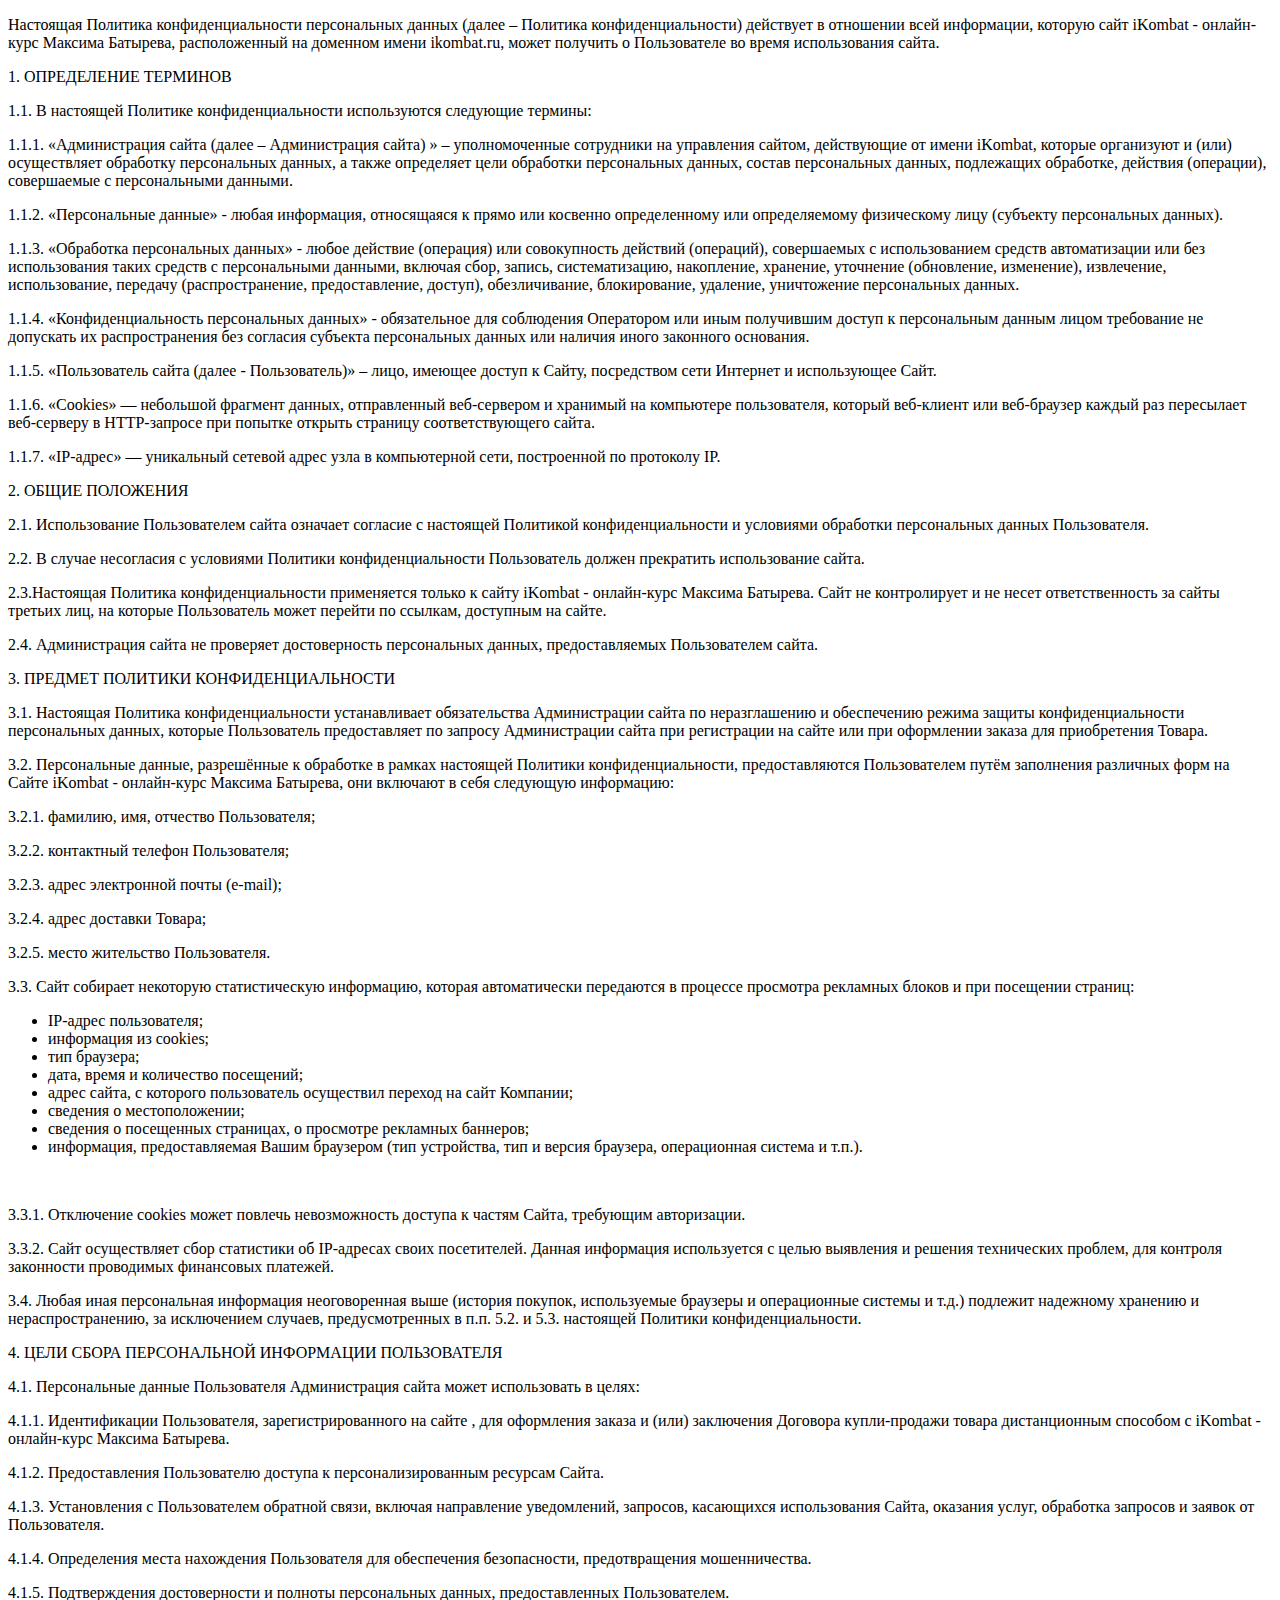
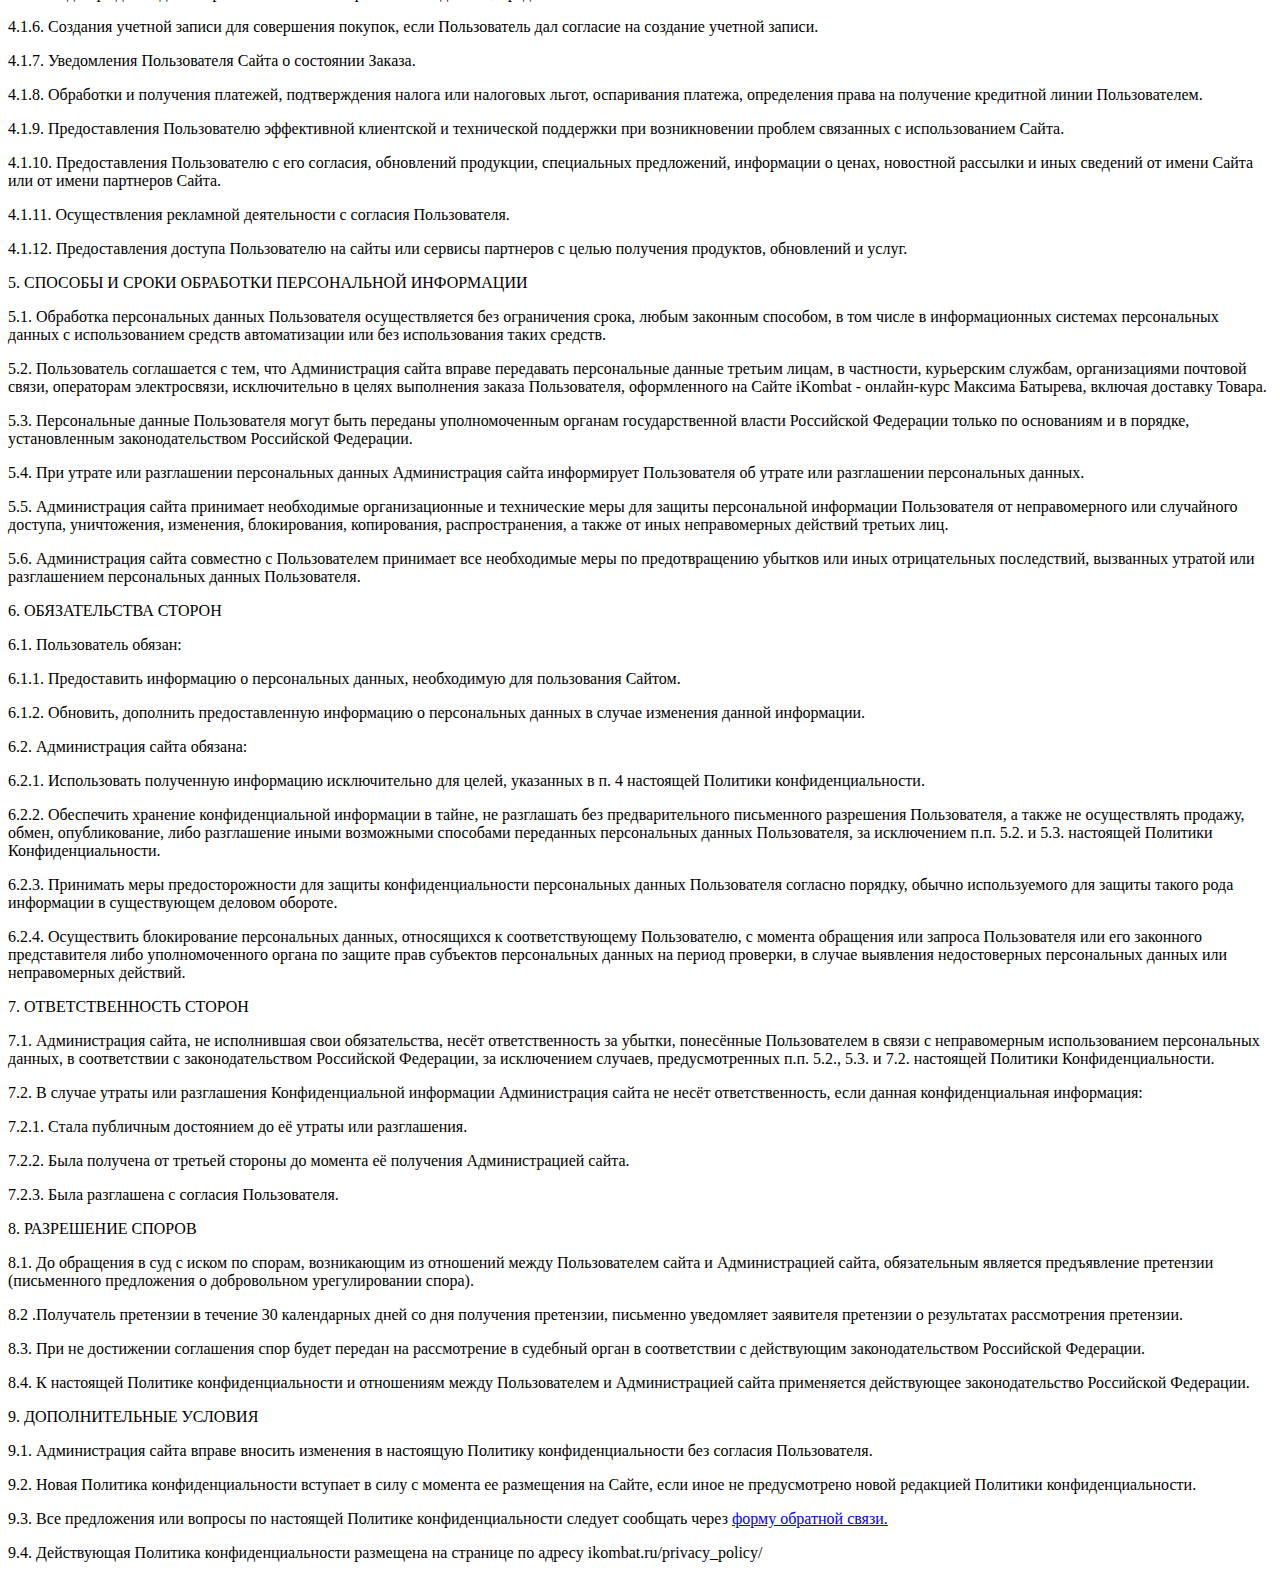
<file: privacy_policy/index.html>
<!DOCTYPE html>
<html xmlns="http://www.w3.org/1999/xhtml" lang="ru" class="g-no-js">
<head>
 <meta charset="utf-8" />

 <meta http-equiv="Content-Type" content="text/html">

</head>


 <body>
 
 

 <div class="b-editor">
 <p>Настоящая Политика конфиденциальности персональных данных (далее &ndash; Политика конфиденциальности) действует в отношении всей информации, которую сайт iKombat - онлайн-курс Максима Батырева, расположенный на доменном имени ikombat.ru, может получить о Пользователе во время использования сайта.</p>

<p>1. ОПРЕДЕЛЕНИЕ ТЕРМИНОВ</p>

<p>1.1. В настоящей Политике конфиденциальности используются следующие термины:</p>

<p>1.1.1. &laquo;Администрация сайта (далее &ndash; Администрация сайта) &raquo; &ndash; уполномоченные сотрудники на управления сайтом, действующие от имени iKombat, которые организуют и (или) осуществляет обработку персональных данных, а также определяет цели обработки персональных данных, состав персональных данных, подлежащих обработке, действия (операции), совершаемые с персональными данными.</p>

<p>1.1.2. &laquo;Персональные данные&raquo; - любая информация, относящаяся к прямо или косвенно определенному или определяемому физическому лицу (субъекту персональных данных).</p>

<p>1.1.3. &laquo;Обработка персональных данных&raquo; - любое действие (операция) или совокупность действий (операций), совершаемых с использованием средств автоматизации или без использования таких средств с персональными данными, включая сбор, запись, систематизацию, накопление, хранение, уточнение (обновление, изменение), извлечение, использование, передачу (распространение, предоставление, доступ), обезличивание, блокирование, удаление, уничтожение персональных данных.</p>

<p>1.1.4. &laquo;Конфиденциальность персональных данных&raquo; - обязательное для соблюдения Оператором или иным получившим доступ к персональным данным лицом требование не допускать их распространения без согласия субъекта персональных данных или наличия иного законного основания.</p>

<p>1.1.5. &laquo;Пользователь сайта (далее - Пользователь)&raquo; &ndash; лицо, имеющее доступ к Сайту, посредством сети Интернет и использующее Сайт.</p>

<p>1.1.6. &laquo;Cookies&raquo; &mdash; небольшой фрагмент данных, отправленный веб-сервером и хранимый на компьютере пользователя, который веб-клиент или веб-браузер каждый раз пересылает веб-серверу в HTTP-запросе при попытке открыть страницу соответствующего сайта.</p>

<p>1.1.7. &laquo;IP-адрес&raquo; &mdash; уникальный сетевой адрес узла в компьютерной сети, построенной по протоколу IP.</p>

<p>2. ОБЩИЕ ПОЛОЖЕНИЯ</p>

<p>2.1. Использование Пользователем сайта означает согласие с настоящей Политикой конфиденциальности и условиями обработки персональных данных Пользователя.</p>

<p>2.2. В случае несогласия с условиями Политики конфиденциальности Пользователь должен прекратить использование сайта.</p>

<p>2.3.Настоящая Политика конфиденциальности применяется только к сайту iKombat - онлайн-курс Максима Батырева. Сайт не контролирует и не несет ответственность за сайты третьих лиц, на которые Пользователь может перейти по ссылкам, доступным на сайте.</p>

<p>2.4. Администрация сайта не проверяет достоверность персональных данных, предоставляемых Пользователем сайта.</p>

<p>3. ПРЕДМЕТ ПОЛИТИКИ КОНФИДЕНЦИАЛЬНОСТИ</p>

<p>3.1. Настоящая Политика конфиденциальности устанавливает обязательства Администрации сайта по неразглашению и обеспечению режима защиты конфиденциальности персональных данных, которые Пользователь предоставляет по запросу Администрации сайта при регистрации на сайте или при оформлении заказа для приобретения Товара.</p>

<p>3.2. Персональные данные, разрешённые к обработке в рамках настоящей Политики конфиденциальности, предоставляются Пользователем путём заполнения различных форм на Сайте iKombat - онлайн-курс Максима Батырева, они включают в себя следующую информацию:</p>

<p>3.2.1. фамилию, имя, отчество Пользователя;</p>

<p>3.2.2. контактный телефон Пользователя;</p>

<p>3.2.3. адрес электронной почты (e-mail);</p>

<p>3.2.4. адрес доставки Товара;</p>

<p>3.2.5. место жительство Пользователя.</p>

<p>3.3. Сайт собирает некоторую статистическую информацию, которая автоматически передаются в процессе просмотра рекламных блоков и при посещении страниц:</p>

<ul>
	<li>IP-адрес пользователя;</li>
	<li>информация из cookies;</li>
	<li>тип браузера;</li>
	<li>дата, время и количество посещений;</li>
	<li>адрес сайта, с которого пользователь осуществил переход на сайт Компании;</li>
	<li>сведения о местоположении;</li>
	<li>сведения о посещенных страницах, о просмотре рекламных баннеров;</li>
	<li>информация, предоставляемая Вашим браузером (тип устройства, тип и версия браузера, операционная система и т.п.).</li>
</ul>

<p>&nbsp;</p>

<p>3.3.1. Отключение cookies может повлечь невозможность доступа к частям Сайта, требующим авторизации.</p>

<p>3.3.2. Сайт осуществляет сбор статистики об IP-адресах своих посетителей. Данная информация используется с целью выявления и решения технических проблем, для контроля законности проводимых финансовых платежей.</p>

<p>3.4. Любая иная персональная информация неоговоренная выше (история покупок, используемые браузеры и операционные системы и т.д.) подлежит надежному хранению и нераспространению, за исключением случаев, предусмотренных в п.п. 5.2. и 5.3. настоящей Политики конфиденциальности.</p>

<p>4. ЦЕЛИ СБОРА ПЕРСОНАЛЬНОЙ ИНФОРМАЦИИ ПОЛЬЗОВАТЕЛЯ</p>

<p>4.1. Персональные данные Пользователя Администрация сайта может использовать в целях:</p>

<p>4.1.1. Идентификации Пользователя, зарегистрированного на сайте , для оформления заказа и (или) заключения Договора купли-продажи товара дистанционным способом с iKombat - онлайн-курс Максима Батырева.</p>

<p>4.1.2. Предоставления Пользователю доступа к персонализированным ресурсам Сайта.</p>

<p>4.1.3. Установления с Пользователем обратной связи, включая направление уведомлений, запросов, касающихся использования Сайта, оказания услуг, обработка запросов и заявок от Пользователя.</p>

<p>4.1.4. Определения места нахождения Пользователя для обеспечения безопасности, предотвращения мошенничества.</p>

<p>4.1.5. Подтверждения достоверности и полноты персональных данных, предоставленных Пользователем.</p>

<p>4.1.6. Создания учетной записи для совершения покупок, если Пользователь дал согласие на создание учетной записи.</p>

<p>4.1.7. Уведомления Пользователя Сайта о состоянии Заказа.</p>

<p>4.1.8. Обработки и получения платежей, подтверждения налога или налоговых льгот, оспаривания платежа, определения права на получение кредитной линии Пользователем.</p>

<p>4.1.9. Предоставления Пользователю эффективной клиентской и технической поддержки при возникновении проблем связанных с использованием Сайта.</p>

<p>4.1.10. Предоставления Пользователю с его согласия, обновлений продукции, специальных предложений, информации о ценах, новостной рассылки и иных сведений от имени Сайта или от имени партнеров Сайта.</p>

<p>4.1.11. Осуществления рекламной деятельности с согласия Пользователя.</p>

<p>4.1.12. Предоставления доступа Пользователю на сайты или сервисы партнеров с целью получения продуктов, обновлений и услуг.</p>

<p>5. СПОСОБЫ И СРОКИ ОБРАБОТКИ ПЕРСОНАЛЬНОЙ ИНФОРМАЦИИ</p>

<p>5.1. Обработка персональных данных Пользователя осуществляется без ограничения срока, любым законным способом, в том числе в информационных системах персональных данных с использованием средств автоматизации или без использования таких средств.</p>

<p>5.2. Пользователь соглашается с тем, что Администрация сайта вправе передавать персональные данные третьим лицам, в частности, курьерским службам, организациями почтовой связи, операторам электросвязи, исключительно в целях выполнения заказа Пользователя, оформленного на Сайте iKombat - онлайн-курс Максима Батырева, включая доставку Товара.</p>

<p>5.3. Персональные данные Пользователя могут быть переданы уполномоченным органам государственной власти Российской Федерации только по основаниям и в порядке, установленным законодательством Российской Федерации.</p>

<p>5.4. При утрате или разглашении персональных данных Администрация сайта информирует Пользователя об утрате или разглашении персональных данных.</p>

<p>5.5. Администрация сайта принимает необходимые организационные и технические меры для защиты персональной информации Пользователя от неправомерного или случайного доступа, уничтожения, изменения, блокирования, копирования, распространения, а также от иных неправомерных действий третьих лиц.</p>

<p>5.6. Администрация сайта совместно с Пользователем принимает все необходимые меры по предотвращению убытков или иных отрицательных последствий, вызванных утратой или разглашением персональных данных Пользователя.</p>

<p>6. ОБЯЗАТЕЛЬСТВА СТОРОН</p>

<p>6.1. Пользователь обязан:</p>

<p>6.1.1. Предоставить информацию о персональных данных, необходимую для пользования Сайтом.</p>

<p>6.1.2. Обновить, дополнить предоставленную информацию о персональных данных в случае изменения данной информации.</p>

<p>6.2. Администрация сайта обязана:</p>

<p>6.2.1. Использовать полученную информацию исключительно для целей, указанных в п. 4 настоящей Политики конфиденциальности.</p>

<p>6.2.2. Обеспечить хранение конфиденциальной информации в тайне, не разглашать без предварительного письменного разрешения Пользователя, а также не осуществлять продажу, обмен, опубликование, либо разглашение иными возможными способами переданных персональных данных Пользователя, за исключением п.п. 5.2. и 5.3. настоящей Политики Конфиденциальности.</p>

<p>6.2.3. Принимать меры предосторожности для защиты конфиденциальности персональных данных Пользователя согласно порядку, обычно используемого для защиты такого рода информации в существующем деловом обороте.</p>

<p>6.2.4. Осуществить блокирование персональных данных, относящихся к соответствующему Пользователю, с момента обращения или запроса Пользователя или его законного представителя либо уполномоченного органа по защите прав субъектов персональных данных на период проверки, в случае выявления недостоверных персональных данных или неправомерных действий.</p>

<p>7. ОТВЕТСТВЕННОСТЬ СТОРОН</p>

<p>7.1. Администрация сайта, не исполнившая свои обязательства, несёт ответственность за убытки, понесённые Пользователем в связи с неправомерным использованием персональных данных, в соответствии с законодательством Российской Федерации, за исключением случаев, предусмотренных п.п. 5.2., 5.3. и 7.2. настоящей Политики Конфиденциальности.</p>

<p>7.2. В случае утраты или разглашения Конфиденциальной информации Администрация сайта не несёт ответственность, если данная конфиденциальная информация:</p>

<p>7.2.1. Стала публичным достоянием до её утраты или разглашения.</p>

<p>7.2.2. Была получена от третьей стороны до момента её получения Администрацией сайта.</p>

<p>7.2.3. Была разглашена с согласия Пользователя.</p>

<p>8. РАЗРЕШЕНИЕ СПОРОВ</p>

<p>8.1. До обращения в суд с иском по спорам, возникающим из отношений между Пользователем сайта и Администрацией сайта, обязательным является предъявление претензии (письменного предложения о добровольном урегулировании спора).</p>

<p>8.2 .Получатель претензии в течение 30 календарных дней со дня получения претензии, письменно уведомляет заявителя претензии о результатах рассмотрения претензии.</p>

<p>8.3. При не достижении соглашения спор будет передан на рассмотрение в судебный орган в соответствии с действующим законодательством Российской Федерации.</p>

<p>8.4. К настоящей Политике конфиденциальности и отношениям между Пользователем и Администрацией сайта применяется действующее законодательство Российской Федерации.</p>

<p>9. ДОПОЛНИТЕЛЬНЫЕ УСЛОВИЯ</p>

<p>9.1. Администрация сайта вправе вносить изменения в настоящую Политику конфиденциальности без согласия Пользователя.</p>

<p>9.2. Новая Политика конфиденциальности вступает в силу с момента ее размещения на Сайте, если иное не предусмотрено новой редакцией Политики конфиденциальности.</p>

<p>9.3. Все предложения или вопросы по настоящей Политике конфиденциальности следует сообщать через <a href="../index.html" rel="nofollow" target="_blank">форму обратной связи.</a></p>

<p>9.4. Действующая Политика конфиденциальности размещена на странице по адресу ikombat.ru/privacy_policy/</p>
 </div>









 <div style="display:none">
 </div>
</body>
</html>
</file>
